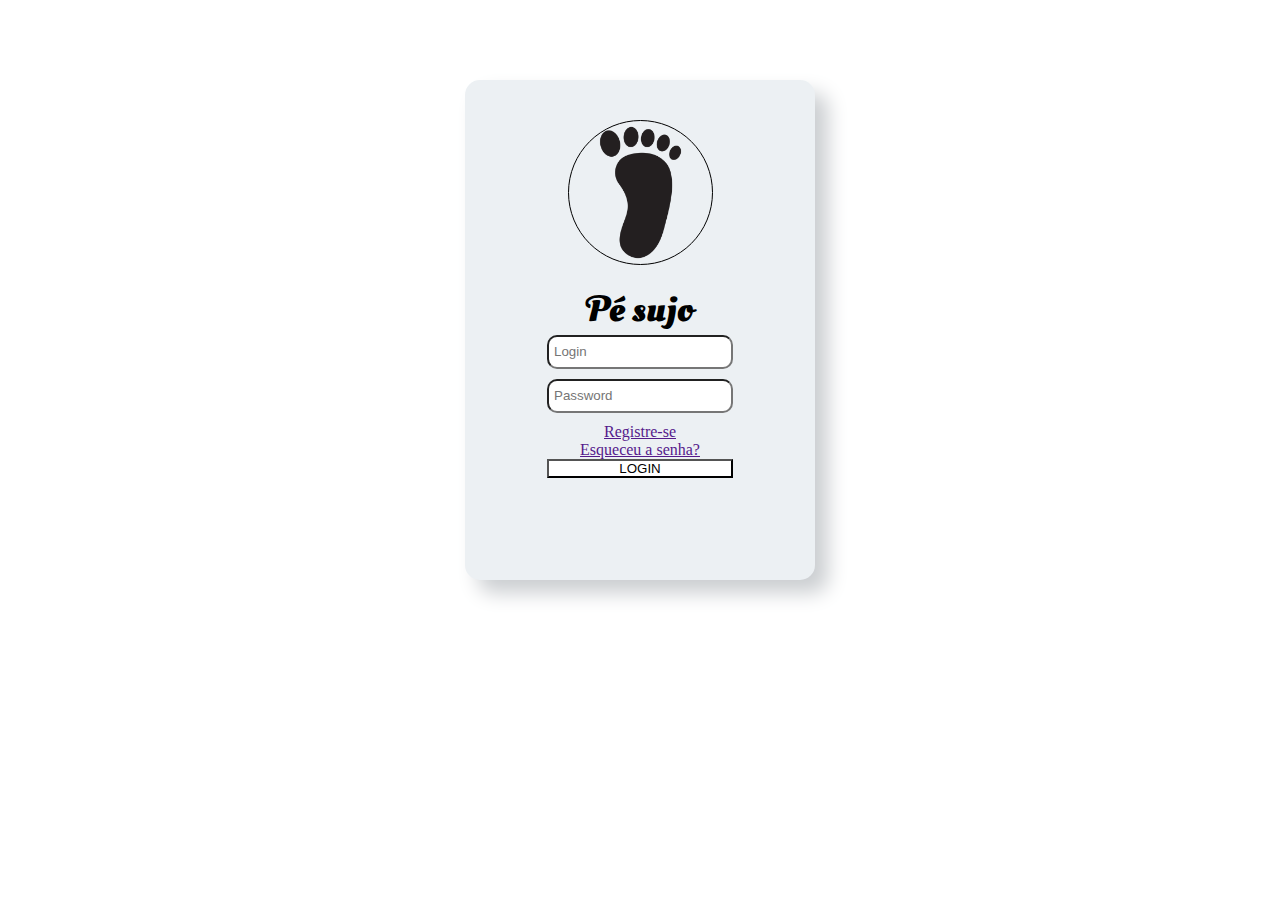
<file: index.html>
<!DOCTYPE html>
<html lang="pt-br">
<head>
    <meta charset="UTF-8">
    <meta http-equiv="X-UA-Compatible" content="IE=edge">
    <meta name="viewport" content="width=device-width, initial-scale=1.0">
    <title>e-Comanda</title>
    <link href="https://cdn.jsdelivr.net/npm/bootstrap@5.1.3/dist/css/bootstrap.min.css" rel="stylesheet" integrity="sha384-1BmE4kWBq78iYhFldvKuhfTAU6auU8tT94WrHftjDbrCEXSU1oBoqyl2QvZ6jIW3" crossorigin="anonymous">
    <link rel="stylesheet" href="./style.css">
    <link rel="preconnect" href="https://fonts.googleapis.com">
    <link rel="preconnect" href="https://fonts.gstatic.com" crossorigin>
    <link href="https://fonts.googleapis.com/css2?family=Oleo+Script+Swash+Caps&display=swap" rel="stylesheet">
</head>
<body>
  <div class="container">

    <img src="./Images/logo.png" alt="" id="logo">
    
    <h1>Pé sujo</h1>
    <form action="">
      <input type="text" id="login" required placeholder="Login">
      <input type="password" id="password" required
      placeholder="Password">

      <div class="messages"></div>
        <a href="">Registre-se</a>
        <a href="">Esqueceu a senha?</a>
        <button type="submit" id = 'btnLogin' class="btn btn-success disabled">LOGIN</button>
        <p  id="erro"></p>
      </div>
    </form>
  </div>
  <script src="./script.js"></script>
</body>
</html>
</file>
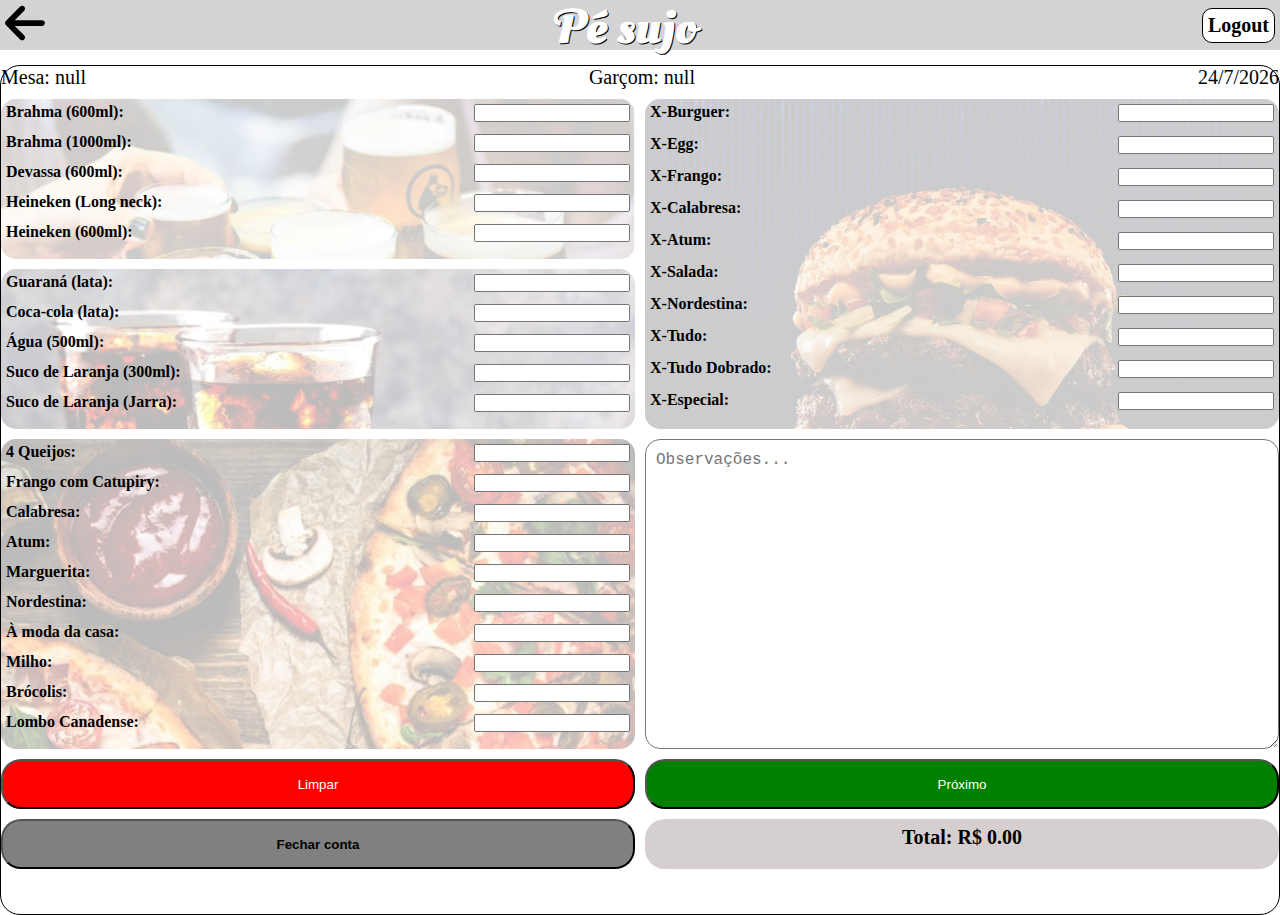
<file: comanda.html>
<!DOCTYPE html>
<html lang="pt-br">
<head>
    <meta charset="UTF-8">
    <meta http-equiv="X-UA-Compatible" content="IE=edge">
    <meta name="viewport" content="width=device-width, initial-scale=1.0">
    <title>e-Comanda - Pedidos</title>
    <link href="https://cdn.jsdelivr.net/npm/bootstrap@5.1.3/dist/css/bootstrap.min.css" rel="stylesheet" integrity="sha384-1BmE4kWBq78iYhFldvKuhfTAU6auU8tT94WrHftjDbrCEXSU1oBoqyl2QvZ6jIW3" crossorigin="anonymous">
    <link rel="stylesheet" href="styleComanda.css">
    <link rel="preconnect" href="https://fonts.googleapis.com">
    <link rel="preconnect" href="https://fonts.gstatic.com" crossorigin>
    <link href="https://fonts.googleapis.com/css2?family=Oleo+Script+Swash+Caps&display=swap" rel="stylesheet">
</head>
<body>
    <header>
        <a href="./tables.html" target="_self"><img src="./Images/arrow-left-solid.svg" alt=""></a>
        <a href="./index.html" target="_self"><h1>Pé sujo</h1></a>
        <a href="./index.html" target="_self" id="btnlogout">Logout</a>
    </header>

    <form class="container">
        <div class="info">
            <p id="mesa">Mesa: </p>
            <p id="garcom">Garçom: </p>
            <p id="data">Data: </p>
        </div>

        <div class="itens cervejas">
            <label for="brahma600">Brahma (600ml):</label>
            <input type="number" id="brahma600" min="0">
            
            <label for="brahma1000">Brahma (1000ml):</label>
            <input type="number" id="brahma1000" min="0">
            
            <label for="devassa600">Devassa (600ml):</label> 
            <input type="number" id="devassa600" min="0">

            <label for="heinekenlong">Heineken (Long neck):</label> 
            <input type="number" id="heinekenlong" min="0">

            <label for="heineken600">Heineken (600ml):</label> 
            <input type="number" id="heineken600" min="0">
        </div>

        <div class="itens refri">
            <label for="guarana">Guaraná (lata):</label>
            <input type="number" id="guarana" min="0">
            
            <label for="Coca-cola">Coca-cola (lata):</label>
            <input type="number" id="Coca-cola" min="0">
            
            <label for="agua500">Água (500ml):</label> 
            <input type="number" id="agua500" min="0">

            <label for="laranjaCopo">Suco de Laranja (300ml):</label> 
            <input type="number" id="laranjaCopo" min="0">

            <label for="laranjaJarra">Suco de Laranja (Jarra):</label> 
            <input type="number" id="laranjaJarra" min="0">
        </div>

        <div class="itens pizza">
            <label for="queijo">4 Queijos:</label>
            <input type="number" id="queijo" min="0">
            
            <label for="FrangoCat">Frango com Catupiry:</label>
            <input type="number" id="frangoCat" min="0">
            
            <label for="calabresa">Calabresa:</label> 
            <input type="number" id="calabresa" min="0">

            <label for="atum">Atum:</label> 
            <input type="number" id="atum" min="0">

            <label for="marguerita">Marguerita:</label> 
            <input type="number" id="marguerita" min="0">
        
            <label for="nordestina">Nordestina:</label>
            <input type="number" id="nordestina" min="0">
            
            <label for="modaDaCasa">À moda da casa:</label>
            <input type="number" id="modaDaCasa" min="0">
            
            <label for="milho">Milho:</label> 
            <input type="number" id="milho" min="0">

            <label for="brocolis">Brócolis:</label> 
            <input type="number" id="brocolis" min="0">

            <label for="lombo">Lombo Canadense:</label> 
            <input type="number" id="lombo" min="0">
        </div>

        <div class="itens hamburguer">
            <label for="xburger">X-Burguer:</label>
            <input type="number" id="xburger" min="0">
            
            <label for="xegg">X-Egg:</label>
            <input type="number" id="xegg" min="0">
            
            <label for="xfrango">X-Frango:</label>
            <input type="number" id="xfrango" min="0">
            
            <label for="xcalabresa">X-Calabresa:</label> 
            <input type="number" id="xcalabresa" min="0">

            <label for="xatum">X-Atum:</label> 
            <input type="number" id="xatum" min="0">

            <label for="xsalada">X-Salada:</label> 
            <input type="number" id="xsalada" min="0">
        
            <label for="xnordestina">X-Nordestina:</label>
            <input type="number" id="xnordestina" min="0">
            
            <label for="xtudo">X-Tudo:</label>
            <input type="number" id="xtudo" min="0">
            
            <label for="xtudo2">X-Tudo Dobrado:</label> 
            <input type="number" id="xtudo2" min="0">

            <label for="xespecial">X-Especial:</label>
            <input type="number" id="xespecial" min="0">
            
        </div>

        <textarea id="obs" cols="30" rows="5" placeholder="Observações..."></textarea>

        <button type="reset" class="pedidosReset">Limpar</button>
        <button type="" class="pedidosProx">Próximo</button>
        <button type="" class="fecharComanda">Fechar conta</button>
        <div id="totalDaConta">TOTAL:</div>
    </form>
    <script src="scriptComanda.js"></script>
</body>
</html>
</file>
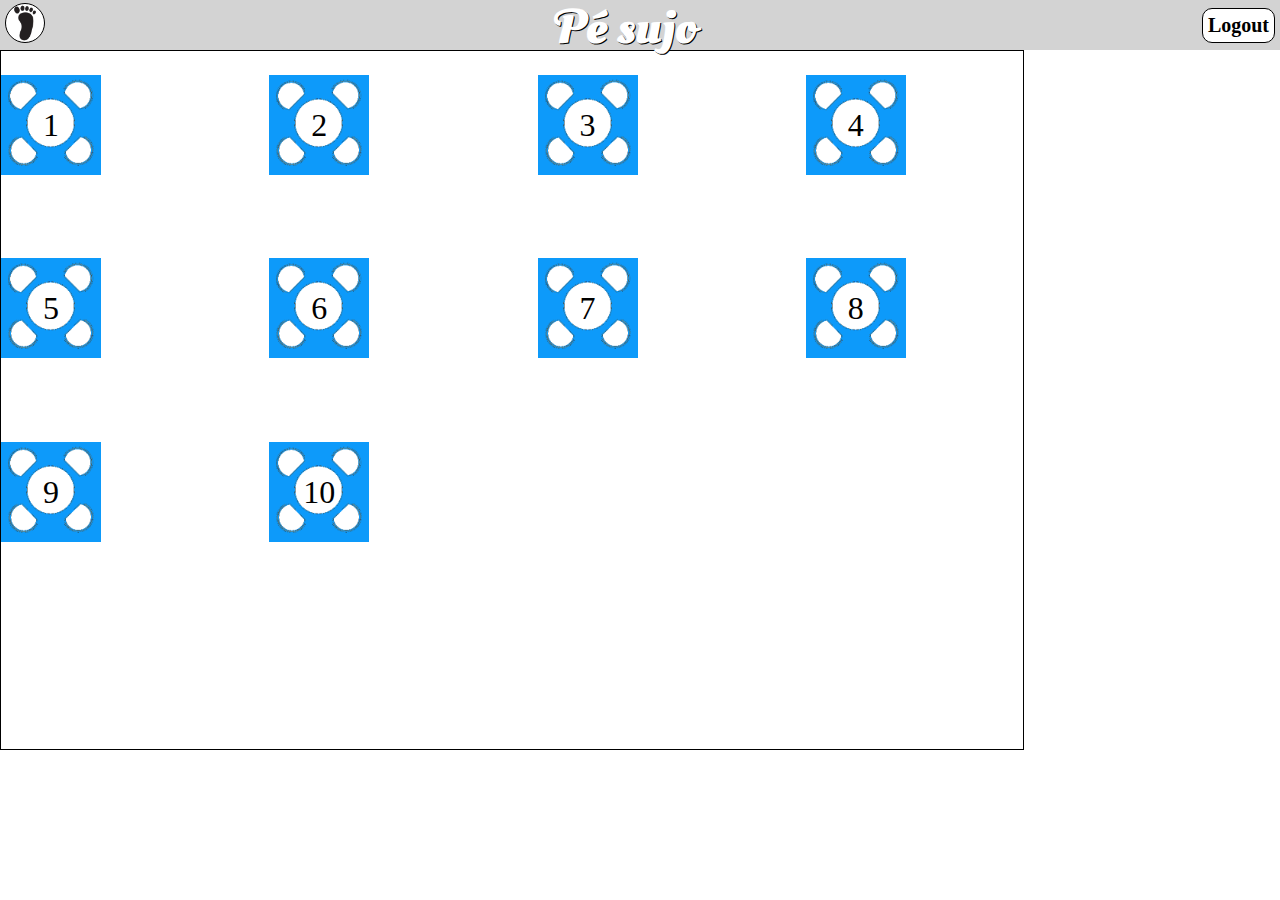
<file: tables.html>
<!DOCTYPE html>
<html lang="pt-br">
<head>
    <meta charset="UTF-8">
    <meta http-equiv="X-UA-Compatible" content="IE=edge">
    <meta name="viewport" content="width=device-width, initial-scale=1.0">
    <title>e-Comanda - Tables</title>
    <link href="https://cdn.jsdelivr.net/npm/bootstrap@5.1.3/dist/css/bootstrap.min.css" rel="stylesheet" integrity="sha384-1BmE4kWBq78iYhFldvKuhfTAU6auU8tT94WrHftjDbrCEXSU1oBoqyl2QvZ6jIW3" crossorigin="anonymous">
    <link rel="stylesheet" href="styleTables.css">
    <link rel="preconnect" href="https://fonts.googleapis.com">
    <link rel="preconnect" href="https://fonts.gstatic.com" crossorigin>
    <link href="https://fonts.googleapis.com/css2?family=Oleo+Script+Swash+Caps&display=swap" rel="stylesheet">
</head>
<body>
    <header>
        <a href="./index.html" target="_self"><img src="./Images/logo.png" alt=""></a>
        <a href="./index.html" target="_self"><h1>Pé sujo</h1></a>
        <a href="./index.html" target="_self" id="btnlogout">Logout</a>
    </header>

    <main class="container">
    </main>
    <script src="scriptTable.js"></script>
</body>
</html>
</file>
<file: style.css>
*{
    margin: 0;
    padding: 0;
    box-sizing: border-box;
    background-color: rgb(255, 255, 255);
}

.container {
    max-width: 350px;
    min-height: 500px;
    margin: 80px auto;
    padding: 40px 30px 30px 30px;
    background-color: #ecf0f3;
    border-radius: 15px;
    box-shadow: 13px 13px 20px #cbced1, -13px -13px 20px #fff;
    display: flex;
    flex-direction: column;
    align-items:center;
}

#logo{
  width: 50%;
  background-color: transparent;
  border: 1px solid black;
  border-radius: 100%;
  margin-bottom: 20px;
}

h1{
    background-color: transparent;
    text-align: center;
    color: black;
    font-family: 'Oleo Script Swash Caps', cursive;
    font-size: 2.25rem;
}

.container input {
    margin-bottom: 10px;
    border-radius: 10px;
    line-height: 30px;
    padding-left: 5px;
}

.container button {
    width: 100%;
}

form{
    background-color: transparent;
    display: flex;
    flex-direction: column;
}

form a{
    background-color: transparent;
    text-align: center;
}

/* 
 *//* 
.logo {
    width: 100%;
    height: 100%;
    text-align: center;
    margin-top: 20vh;
}
#logo{
    width: 20%;
    border: 1px solid black;
    background-color: white;
    border-radius: 51px;
    background: #e0e0e0;
    box-shadow:  10px 10px 50px #838383,
                -10px -10px 50px #777676;
    border-radius: 50%;

}

.logo h1{
    font-size: 2.5rem;
    color: white;
    font-family: 'Oleo Script Swash Caps', cursive;
}


.login{
    display: flex;
    flex-direction: column;
    font-size: 1.1rem;
    align-items: center;
}

span {
    color: white;
    margin-bottom: 5px;
}

.login button{
    width: 75px;
    background-color: black;
    color: white;
    font-weight: bold;
    font-size: 1.1rem;
    line-height: 20px;
}

.login button.disabled{
    background-color: #d1d0d0;
    color: #838383;
}

.login button.enabled{
    background-color: #d1d0d0;
    color: #838383;
}

.login input{
    line-height: 20px;
    background-color: white;
    padding: 3px;
    border-radius: 10px;
    margin-bottom: 5px;
    font-size: 1.1rem;
}

 */

/* 
header{
    height: 75px;
    border:  1px solid black;
    align-items: center;
    background-color: rgb(129, 125, 125);

}

header img{
    height: 50px;
}



header input{
    font-size: 1rem;
    padding: 3px;
    border-radius: 10px;
}



.login input{
    width: 30%;
}

.login button{
    height: 30px;
    width: 15%;
    font-size: 1rem;
    border-radius: 5px;
    background-color: white;
    color: black;
    font-size: 1.1rem;

}

.login button:hover {
    background-color: rgb(146, 142, 142);
}

 */
</file>
<file: styleComanda.css>
* {
    padding: 0;
    margin: 0;
    box-sizing: border-box;
}

header {
    height: 50px;
    background-color: lightgray;
    display: flex;
    align-items: center;
    justify-content: space-between;
}

header img{
    border-radius: 100%;
    width: 40px;
    margin-left: 5px;
}
/* header img:hover{
    box-shadow:  2px 2px 5px #838383,
                    -2px -2px 5px #777676;
} */

header h1{
    color: white;
    text-shadow: 1px 1px black;
    font-family: 'Oleo Script Swash Caps', cursive;
    font-size: 3rem;
    padding-top: 5px;
    margin-left: 5px;
}

header a{
    text-decoration: none;
}

#btnlogout{
    margin-right: 5px;
    font-size: 1.25rem;
    color: black;
    text-decoration: none;
    border: 1px solid black;
    border-radius: 10px;
    background-color: #fff;
    padding: 5px;
    font-weight: bold;
}

#btnlogout:hover{
    box-shadow:  2px 2px 5px #838383,
                -2px -2px 5px #777676;
}

form{
    border: 1px solid black;
    width: 100%;
    height: 850px;
    font-size: 1.25rem;
    margin-top: 15px;
    border-radius: 20px;
    display: grid;
    grid-template-columns: repeat(2, 1fr);
    grid-template-rows: repeat(8, 1fr);
    color: black;
    gap: 10px;
}

.info {
    display: flex;
    flex-direction: row;
    justify-content: space-between;
    grid-column: 1 / span 2;
}

.itens {
    display: grid;
    grid-template-columns: 3fr 1fr;
    flex-direction: column;
    line-height: 1rem;
    width: 100%;
    padding: 5px;  
    border-radius: 15px;
    font-weight: bold;
    color: black;
}

.cervejas{
    background-image: url('./Images/cervejas.jpg');
    background-size: cover;
}

.refri{
    background-image: url('./Images/coca-cola.jpg');
    background-size: cover;
}

.itens input{
    line-height: 0.5rem;
    width: 100%;
    text-align: center;
    height: 1.1rem;
}

.itens label{
    height: 30px;
    font-size: 1rem;
}

/* .item3 {
    grid-column: 2;
    grid-row: 2;
}
 */
.pizza{
    background-image: url('./Images/pizzas2.jpg');
    background-size: cover;
}

.hamburguer{
    grid-row: 2/ span 2;
    grid-column: 2;
    background-image: url('./Images/hamburguer2.jpg');
    background-size: cover;
}

#obs{
    font-size: 1rem;
    padding: 10px;
    line-height: 1.25rem;
    border-radius: 15px;
    grid-column: 2;
    grid-row: 4 / span 1 ;
}

#totalDaConta {
    grid-column: 2;
    grid-row: 6;
    height: 50px;
    /* border: 1px solid black; */
    padding: 7px;
    text-align: center;
    background-color: #d6cfcf;
    font-weight: bold;
    border-radius: 20px;
}

form button{
    height: 50px;
    border-radius: 20px;
    color: white;
}

.pedidosReset{
    background-color: red;
}

.pedidosProx{
    background-color: green;
}

.fecharComanda{
    background-color: gray;
    color: black;
    font-weight: bold;
}

.pedidosReset:hover, 
.pedidosProx:hover,
.fecharComanda:hover{
    box-shadow:  2px 2px 5px #838383,
                -2px -2px 5px #777676;
}

.pResumo{
    text-align: center;
    font-size: 2rem;
}

.divResumo{
    display: flex;
}

.formContaFinal{
    display: grid;
    grid-template-columns: 1fr 5fr 3fr;
    grid-template-rows: repeat(20, 1fr);
    padding: 10px;
}

.pContaFinal{
    font-size: 1.5rem;
    align-content: center;
    justify-content: center;
    width: 100%;
    height: 2rem;
}

.qntContaFinal{
    text-align: center;
}

.precoContafinal{
    text-align: right;
}

.itemContaFinal{
    text-align: left;
}

.infoContaFinal{
    grid-column: 1 / span 3;
    text-align: center;
}

.totalContaFinal{
    border-top: 2px solid black;
    font-weight: bold;
}
.rotuloContaFinal{
    border-bottom: 2px solid black;
}

.confirmar{
    grid-column: 3;
    grid-row: 20;
}
</file>
<file: styleTables.css>
* {
    padding: 0;
    margin: 0;
    box-sizing: border-box;
}

header {
    height: 50px;
    background-color: lightgray;
    display: flex;
    align-items: center;
    justify-content: space-between;
}

header img{
    width: 40px;
    border: 1px solid black;
    border-radius: 100%;
    background-color: white;
    margin-left: 5px;
}

header h1{
    color: white;
    text-shadow: 1px 1px black;
    font-family: 'Oleo Script Swash Caps', cursive;
    font-size: 3rem;
    padding-top: 5px;
    margin-left: 5px;
}
header a{
    text-decoration: none;
}

#btnlogout{
    margin-right: 5px;
    font-size: 1.25rem;
    color: black;
    text-decoration: none;
    border: 1px solid black;
    border-radius: 10px;
    background-color: #fff;
    padding: 5px;
    font-weight: bold;
}

#btnlogout:hover{
    box-shadow:  2px 2px 5px #838383,
                -2px -2px 5px #777676;
}

#resetLocalStorage{
    margin-left: 35%;
    width: 30%;
    background-color: red;
    color: white;
    font-weight: bold;
    border-radius: 10px;
    line-height: 30px;
    margin-top: 5px;
}

main{
    border: 1px solid black;
    width: 80%;
    height: 700px;
    display: grid;   
    grid-template-columns: repeat(4, 1fr);
    grid-template-rows: repeat(4, 1fr);
    align-items: center;
    grid-gap: 5%;
    text-align: center;
    line-height: 100px;
    font-size: 2rem;   
}

.table{
    max-width: 100px;
    max-height: 100px;
    min-height: 100px;
    background-image: url('./Images/tablelivre.png');
    background-size: contain;
}

.busy{
    background-image: url('./Images/tablebusy.png');
}

@media (max-width: 500px){
    main{
        grid-template-columns: repeat(3, 1fr);
    }
};
</file>
